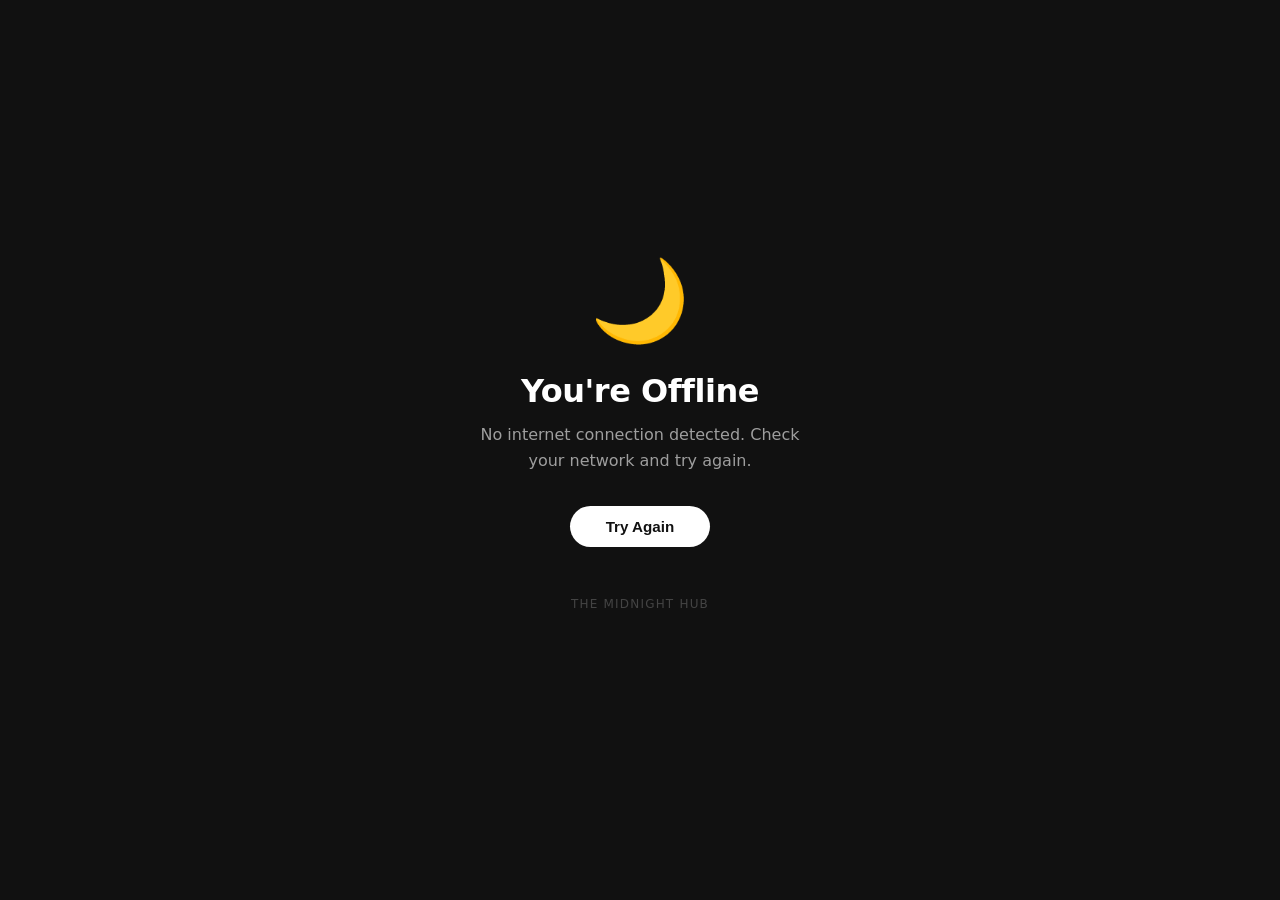
<file: offline.html>
<!DOCTYPE html>
<html lang="en-US">
<head>
  <meta charset="UTF-8">
  <meta name="viewport" content="width=device-width, initial-scale=1.0, viewport-fit=cover">
  <meta name="theme-color" content="#000000">
  <title>Offline — The Midnight Hub</title>
  <link rel="icon" href="favicon.ico">
  <style>
    *, *::before, *::after { box-sizing: border-box; margin: 0; padding: 0; }

    body {
      background: #111111;
      color: #e0e0e0;
      font-family: 'Segoe UI', system-ui, -apple-system, sans-serif;
      min-height: 100dvh;
      display: flex;
      flex-direction: column;
      align-items: center;
      justify-content: center;
      text-align: center;
      padding: 2rem max(1rem, env(safe-area-inset-right)) 2rem max(1rem, env(safe-area-inset-left));
    }

    .icon {
      font-size: 5rem;
      margin-bottom: 1.5rem;
      animation: pulse 2.5s ease-in-out infinite;
    }

    @keyframes pulse {
      0%, 100% { opacity: 1; }
      50%       { opacity: 0.35; }
    }

    h1 {
      font-size: 2rem;
      font-weight: 700;
      color: #ffffff;
      margin-bottom: 0.75rem;
      letter-spacing: -0.5px;
    }

    p {
      font-size: 1rem;
      color: #9e9e9e;
      max-width: 360px;
      line-height: 1.6;
      margin-bottom: 2rem;
    }

    .btn {
      display: inline-block;
      padding: 0.75rem 2.25rem;
      background: #ffffff;
      color: #111111;
      font-size: 0.95rem;
      font-weight: 700;
      border: none;
      border-radius: 999px;
      cursor: pointer;
      text-decoration: none;
      transition: opacity 0.2s;
    }

    .btn:hover { opacity: 0.85; }

    .brand {
      margin-top: 3rem;
      font-size: 0.75rem;
      color: #444;
      letter-spacing: 0.1em;
      text-transform: uppercase;
    }
  </style>
</head>
<body>
  <div class="icon">🌙</div>
  <h1>You're Offline</h1>
  <p>No internet connection detected. Check your network and try again.</p>
  <button class="btn" onclick="location.reload()">Try Again</button>
  <p class="brand">The Midnight Hub</p>
</body>
</html>
</file>
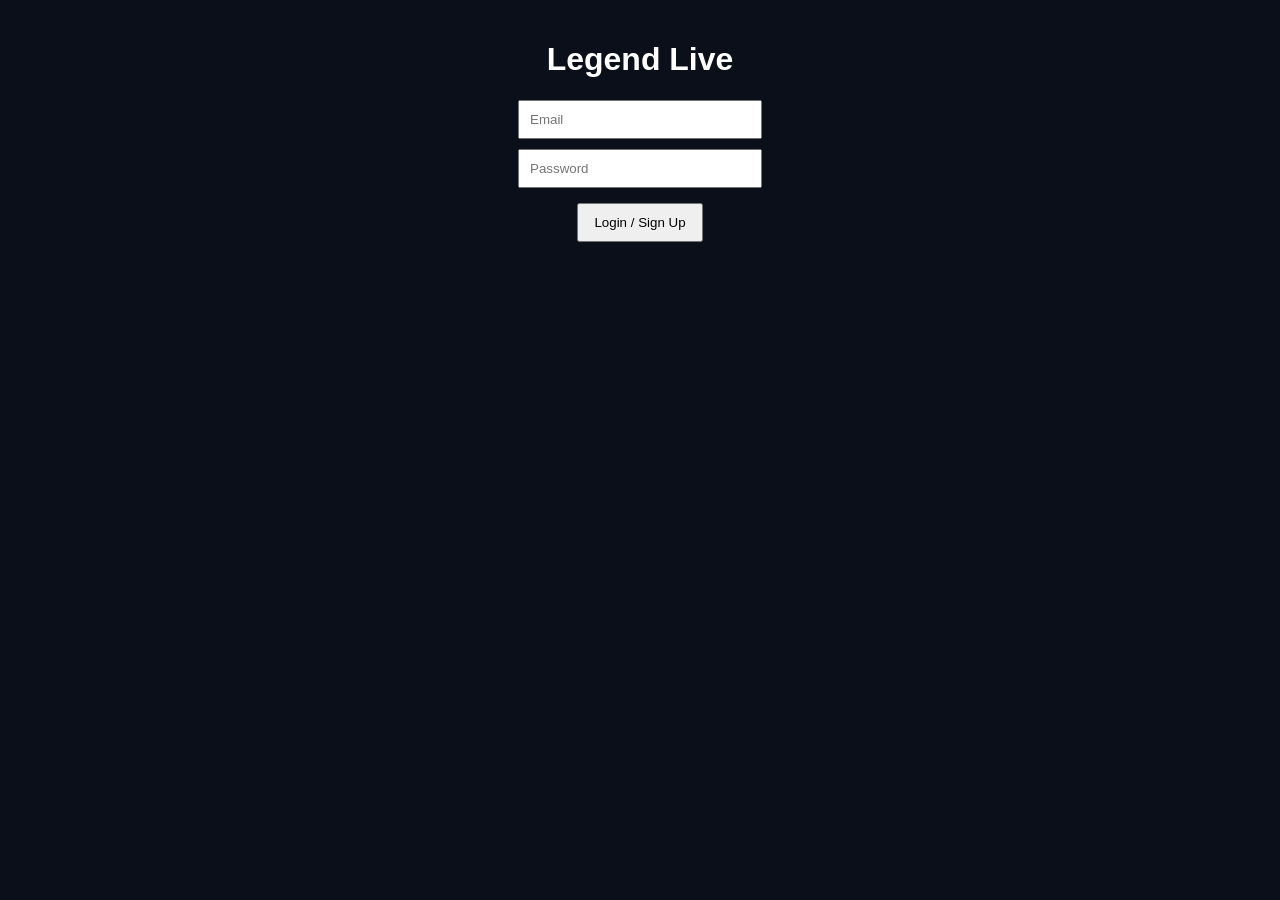
<file: test.html>
<!DOCTYPE html>
<html>
<head>
<meta charset="UTF-8">
<meta name="viewport" content="width=device-width, initial-scale=1.0">
<title>Legend Live</title>

<style>
body {
  margin:0;
  font-family: Arial;
  background:#0b0f1a;
  color:white;
  text-align:center;
}

#auth, #app, #roomView {
  padding:20px;
}

input {
  display:block;
  margin:10px auto;
  padding:10px;
  width:220px;
}

button {
  padding:10px 15px;
  margin:5px;
  cursor:pointer;
}

.room {
  background:#1a2233;
  margin:10px auto;
  padding:10px;
  width:250px;
  border-radius:10px;
}

.grid {
  display:grid;
  grid-template-columns: repeat(3, 1fr);
  gap:10px;
  margin-top:20px;
}

.box {
  background:#222b3d;
  height:120px;
  display:flex;
  align-items:center;
  justify-content:center;
  border-radius:10px;
  cursor:pointer;
  transition:0.2s;
}

.box:hover {
  background:#2d3a55;
}

.chat {
  margin-top:15px;
  background:#111827;
  padding:10px;
  border-radius:10px;
}

.emotes button {
  font-size:18px;
  padding:8px;
}
</style>
</head>

<body>

<div id="auth">
  <h1>Legend Live</h1>
  <input id="email" placeholder="Email">
  <input id="password" type="password" placeholder="Password">
  <button onclick="login()">Login / Sign Up</button>
</div>

<div id="app" style="display:none;">
  <h2>Live Rooms</h2>
  <button onclick="createRoom()">Create Room</button>
  <div id="rooms"></div>
</div>

<div id="roomView" style="display:none;">
  <h2 id="roomTitle">Live Room</h2>

  <div class="grid">
    <div class="box" onclick="enterBox(1)">1</div>
    <div class="box" onclick="enterBox(2)">2</div>
    <div class="box" onclick="enterBox(3)">3</div>
    <div class="box" onclick="enterBox(4)">4</div>
    <div class="box" onclick="enterBox(5)">5</div>
    <div class="box" onclick="enterBox(6)">6</div>
    <div class="box" onclick="enterBox(7)">7</div>
    <div class="box" onclick="enterBox(8)">8</div>
    <div class="box" onclick="enterBox(9)">9</div>
    <div class="box" onclick="enterBox(10)">10</div>
    <div class="box" onclick="enterBox(11)">11</div>
    <div class="box" onclick="enterBox(12)">12</div>
  </div>

  <div class="chat">
    <h3>Chat</h3>

    <div class="emotes">
      <button onclick="sendEmote('😀')">😀</button>
      <button onclick="sendEmote('😂')">😂</button>
      <button onclick="sendEmote('🔥')">🔥</button>
      <button onclick="sendEmote('💀')">💀</button>
      <button onclick="sendEmote('❤️')">❤️</button>
      <button onclick="sendEmote('👍')">👍</button>
    </div>

    <div id="messages"></div>

    <input id="msg" placeholder="Type message">
    <button onclick="sendMsg()">Send</button>
  </div>

  <button onclick="leaveRoom()">Leave Room</button>
</div>

<script>

let user = null;
let rooms = [];
let currentRoom = null;
let currentBox = null;

let messages = {};

function login() {
  const email = document.getElementById('email').value;
  if(!email) return alert("Enter email");

  user = email;
  localStorage.setItem("user", user);

  document.getElementById('auth').style.display='none';
  document.getElementById('app').style.display='block';
}

function createRoom() {
  const id = "Room-" + (rooms.length + 1);
  rooms.push(id);
  renderRooms();
}

function renderRooms() {
  const div = document.getElementById("rooms");
  div.innerHTML = "";

  rooms.forEach(r => {
    const el = document.createElement("div");
    el.className = "room";
    el.innerHTML = r + "<br><button onclick='joinRoom(\""+r+"\")'>Join</button>";
    div.appendChild(el);
  });
}

function joinRoom(room) {
  currentRoom = room;
  currentBox = null;

  document.getElementById('app').style.display='none';
  document.getElementById('roomView').style.display='block';

  document.getElementById('roomTitle').innerText = room;

  if(!messages[room]) messages[room] = [];
  renderMessages();
}

function leaveRoom() {
  document.getElementById('roomView').style.display='none';
  document.getElementById('app').style.display='block';
}

function enterBox(num) {
  currentBox = num;
  document.getElementById("roomTitle").innerText =
    currentRoom + " | Box " + num;

  alert("Entered Box " + num);
}

function sendMsg() {
  const msg = document.getElementById("msg").value;
  if(!msg || !currentRoom) return;

  let boxTag = currentBox ? " [Box " + currentBox + "]" : "";

  messages[currentRoom].push(user + boxTag + ": " + msg);

  document.getElementById("msg").value = "";
  renderMessages();
}

function sendEmote(emote) {
  if(!currentRoom) return;

  let boxTag = currentBox ? " [Box " + currentBox + "]" : "";

  messages[currentRoom].push(user + boxTag + ": " + emote);

  renderMessages();
}

function renderMessages() {
  const div = document.getElementById("messages");
  div.innerHTML = "";

  (messages[currentRoom] || []).forEach(m => {
    const p = document.createElement("p");
    p.textContent = m;
    div.appendChild(p);
  });
}

</script>

</body>
</html>
</file>
